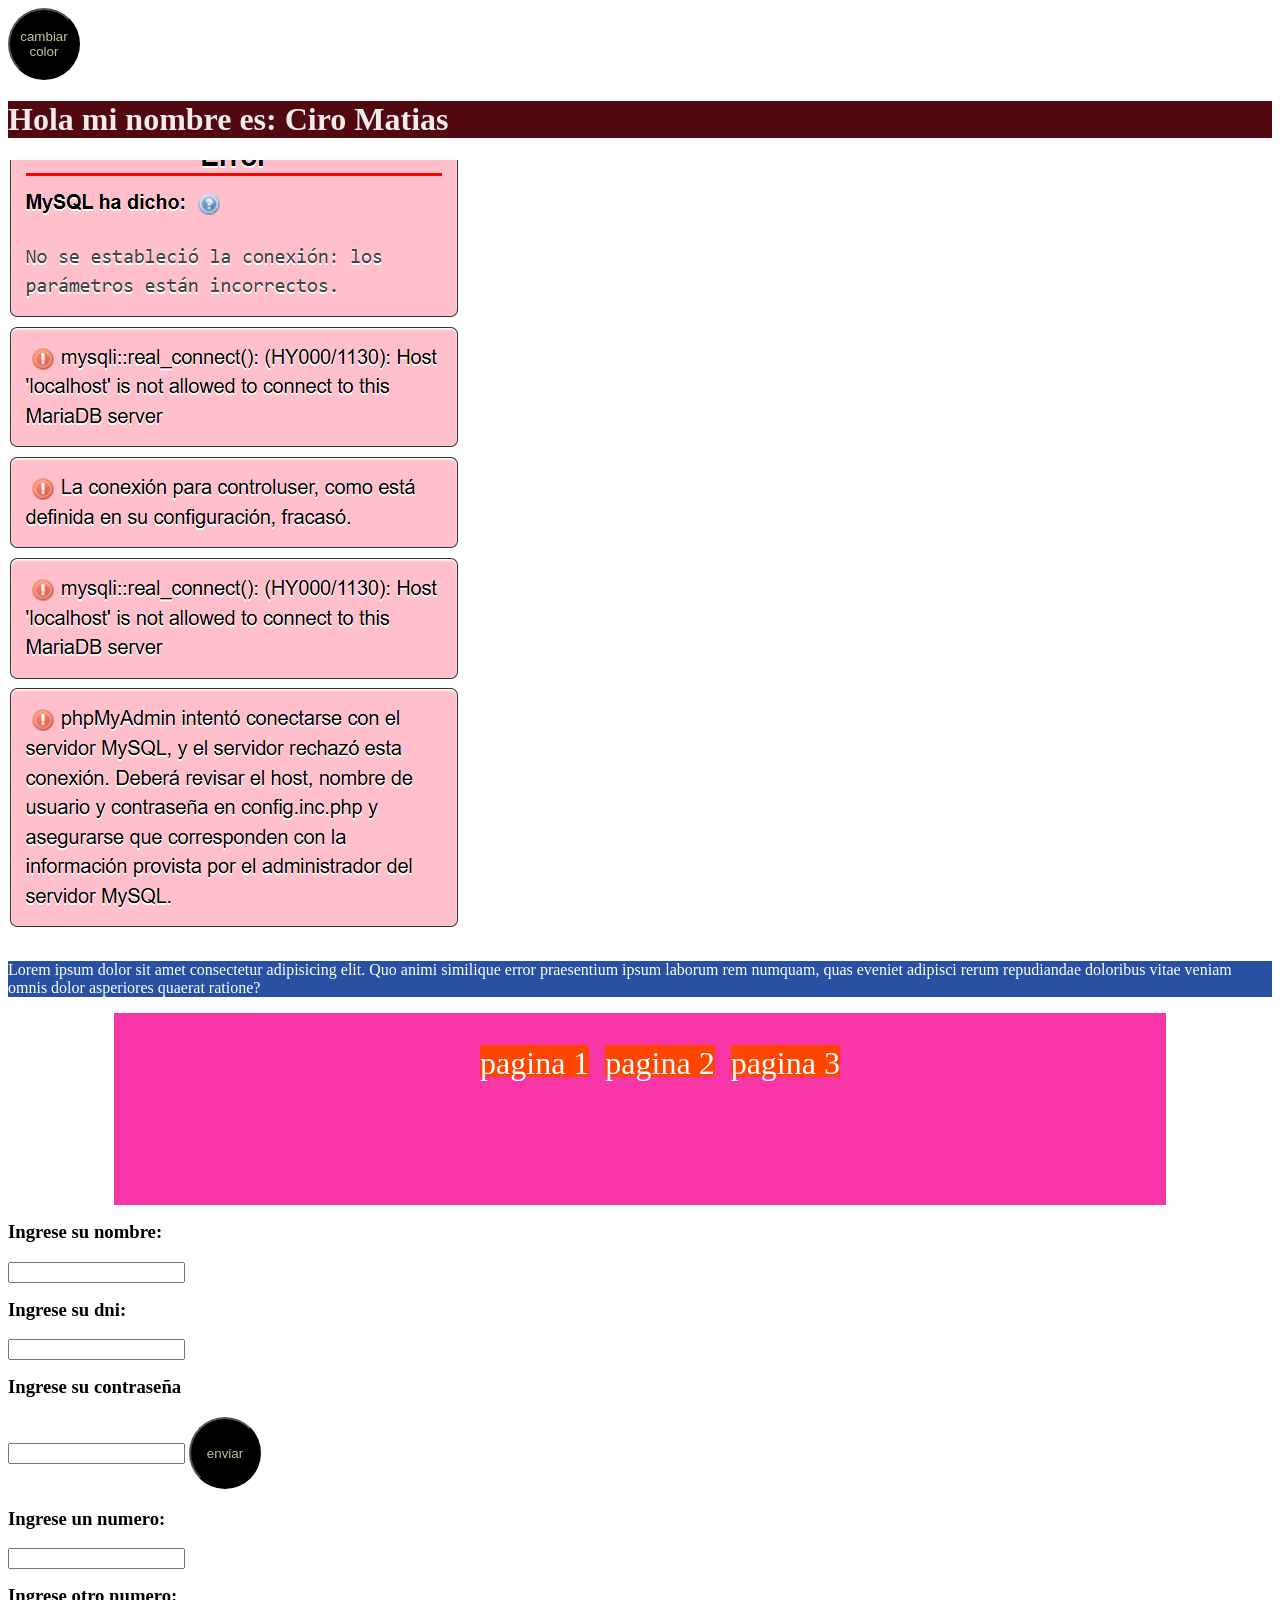
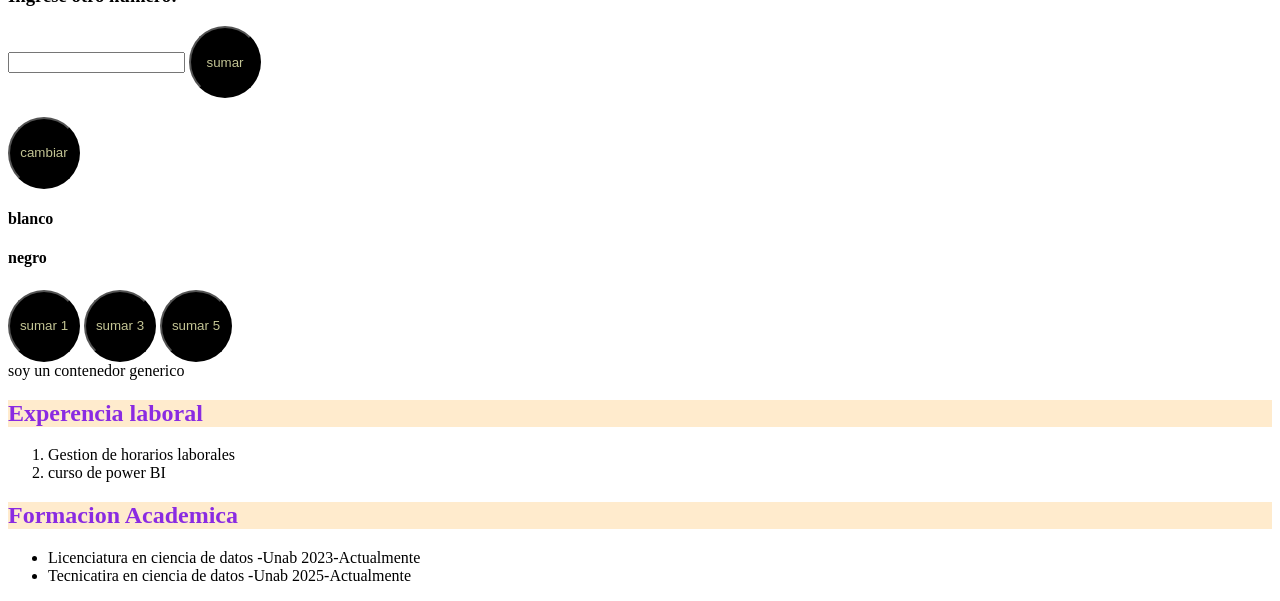
<file: index.html>
<!DOCTYPE html>
<html lang="sp">
<html>
    <head>
        <title>mi portafolio</title>
        <link rel="stylesheet" href="style.css">
    </head>
    <body>
        <button class="boton fondoNegro" id="Btn">cambiar color</button>
        <h1 class="TituloPrincipal">Hola mi nombre es: Ciro Matias</h1>

        <img src="imagenes/foto.de.perfil.png"> 
        <a href="https://www.google.com/">google</a>
       <p>Lorem ipsum dolor sit amet consectetur adipisicing elit. Quo animi similique error praesentium ipsum laborum rem numquam, quas eveniet adipisci rerum repudiandae doloribus vitae veniam omnis dolor asperiores quaerat ratione?
       </p>
       <ul class="Menuprincipal">
        <li class="paginas"><a href="pages/pagina1.html">pagina 1</a></li>
        <li class="paginas"><a href="pages/pagina2.html">pagina 2</a></li>
        <li class="paginas"><a href="pages/pagina3.html">pagina 3</a></li>
       </ul>
    <h3>Ingrese su nombre:</h3>
    <input type="text" id="nombre">
    <h3>Ingrese su dni:</h3>
    <input type="number" id="dni">
    <h3>Ingrese su contraseña</h3>
    <input type="password" id="password">
    <button class="boton fondoNegro" id="saludar" onclick="saludar()">enviar</button>
    <h3 id="mensaje"></h3>

    
    <h3>Ingrese un numero:</h3>
    <input type="number" id="num1">
    <h3>Ingrese otro numero:</h3>
    <input type="number" id="num2">
    <button class="boton fondoNegro" id="sumar" onclick="sumar()">sumar</button>
    <h3 id="resultado"></h3>

    <button class="boton fondoNegro" onclick="cambiar()">cambiar</button>
    <h4 id="blanco">blanco</h4>
    <h4 id="negro">negro</h4>  

    <h5 id="contador"></h5>
    <button class="boton fondoNegro" onclick="sumador(1)">sumar 1</button>
    <button class="boton fondoNegro" onclick="sumador(4)">sumar 3</button>
    <button class="boton fondoNegro" onclick="sumador(5)">sumar 5</button>

       <div>soy un contenedor generico</div>
        <section class="Eperiencia">

         <h2>Experencia laboral</h2>
         <ol>
            <li>Gestion de horarios laborales</li>
            <li>curso de power BI</li>
         </ol>

        </section>  
        

        <section class="Experiencia">

         <h2>Formacion Academica</h2>
         <ul>
            <li>Licenciatura en ciencia de datos -Unab 2023-Actualmente</li>
            <li>Tecnicatira en ciencia de datos -Unab 2025-Actualmente</li>
         </ul> 

        </section> 
       
       <script src="main.js"></script> 
    </body>
</html>
</file>
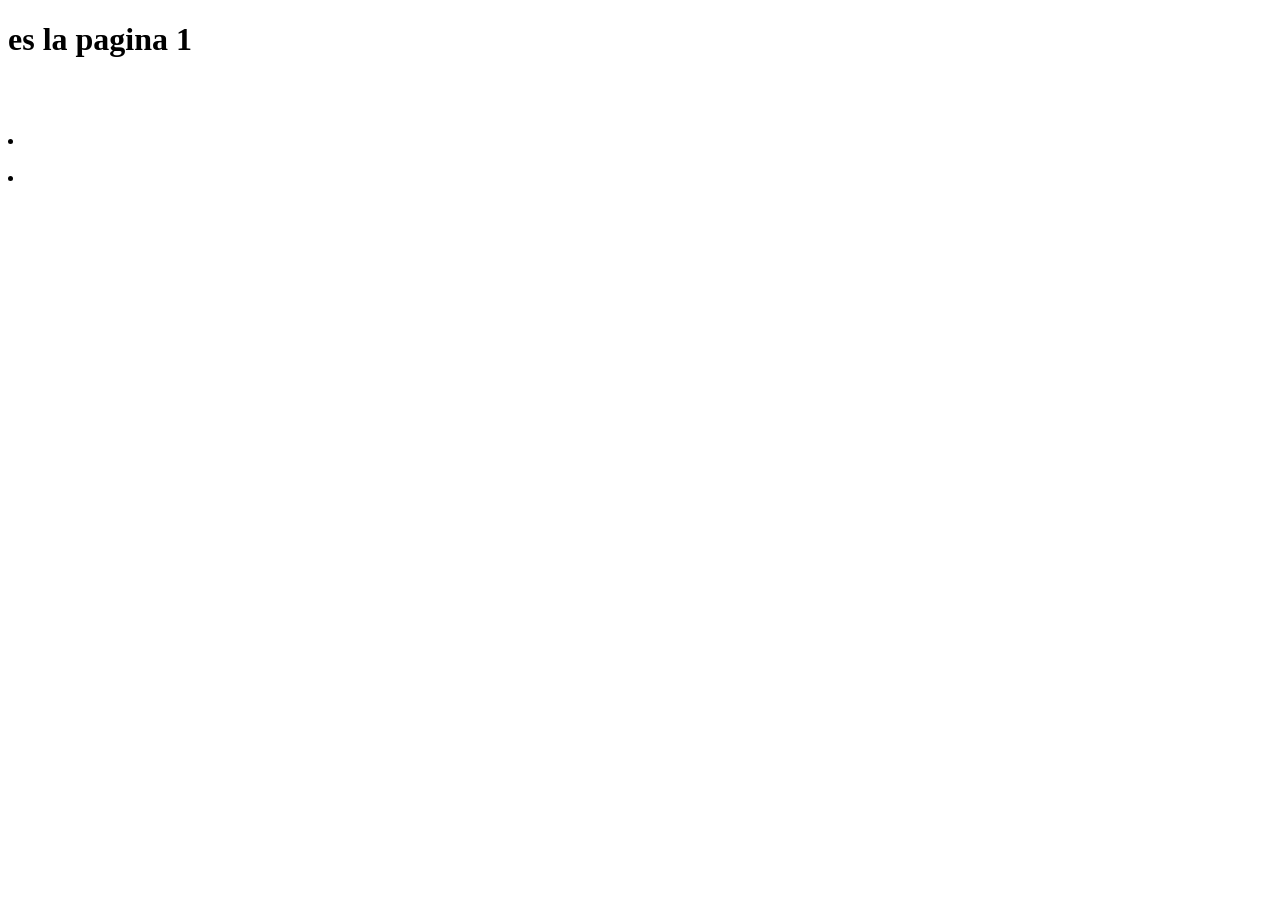
<file: pages/pagina1.html>
<!DOCTYPE html>
<html lang="sp">
<head>
    <meta charset="UTF-8">
    <meta name="viewport" content="width=device-width, initial-scale=1.0">
    <title>pag1</title>
    <link rel="stylesheet" href="../style.css">
</head>
<body>
    <h1> es la pagina 1</h1>
    <a href="../index.html">volver al home</a>
     <li><a href="pagina2.html">pagina 2</a></li>
      <li><a href="pagina3.html">pagina 3</a></li>
    <h1></h1>
</body>
</html>
</file>
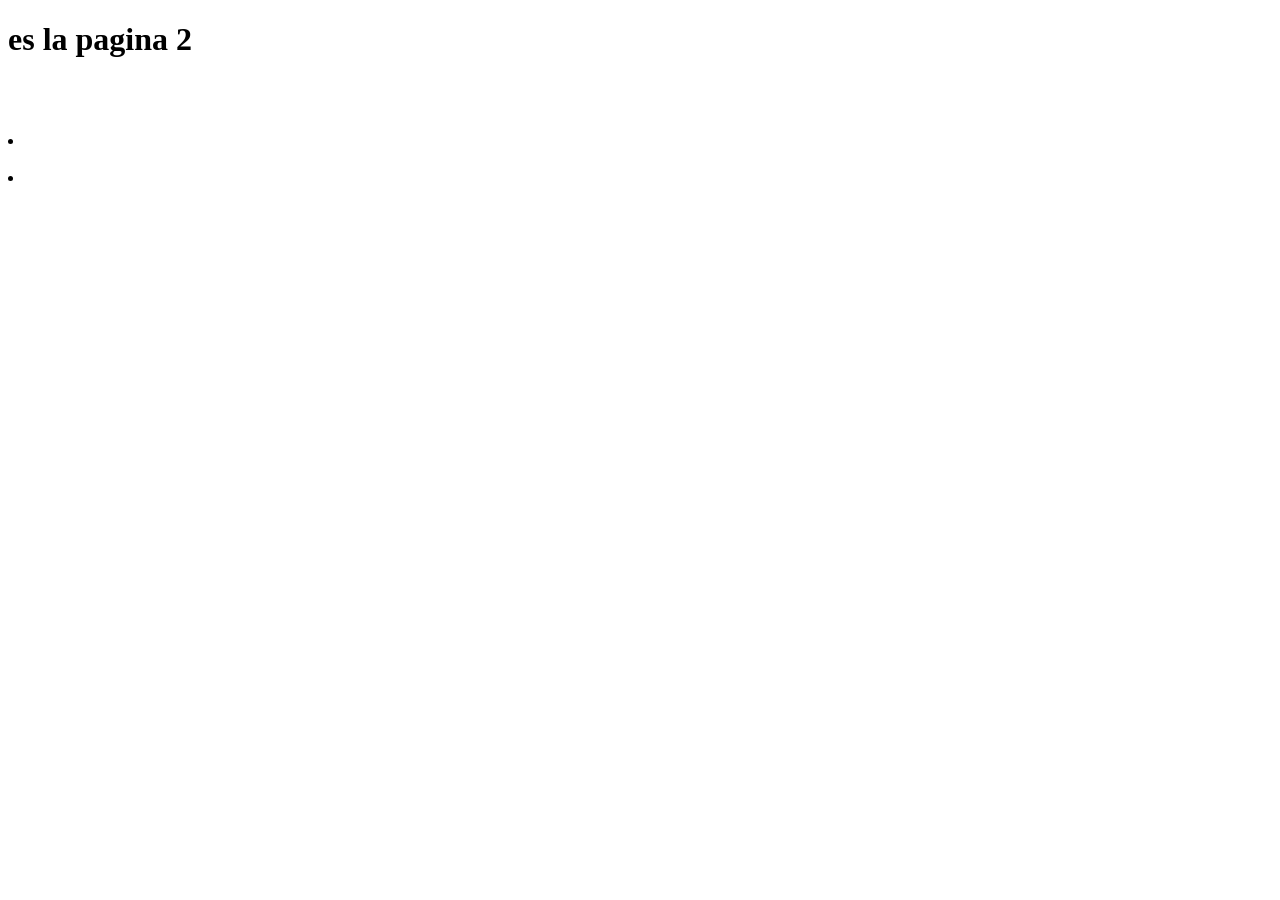
<file: pages/pagina2.html>
<!DOCTYPE html>
<html lang="en">
<head>
    <meta charset="UTF-8">
    <meta name="viewport" content="width=device-width, initial-scale=1.0">
    <title>pagina2</title>
</head>
<body>
    <h1>es la pagina 2</h1>
    <a href="../index.html">volver al home</a>
    <link rel="stylesheet" href="../style.css">
     <li><a href="pagina1.html">pagina 1</a></li>
        <li><a href="pagina3.html">pagina 3</a></li>
</body>
</html>
</file>
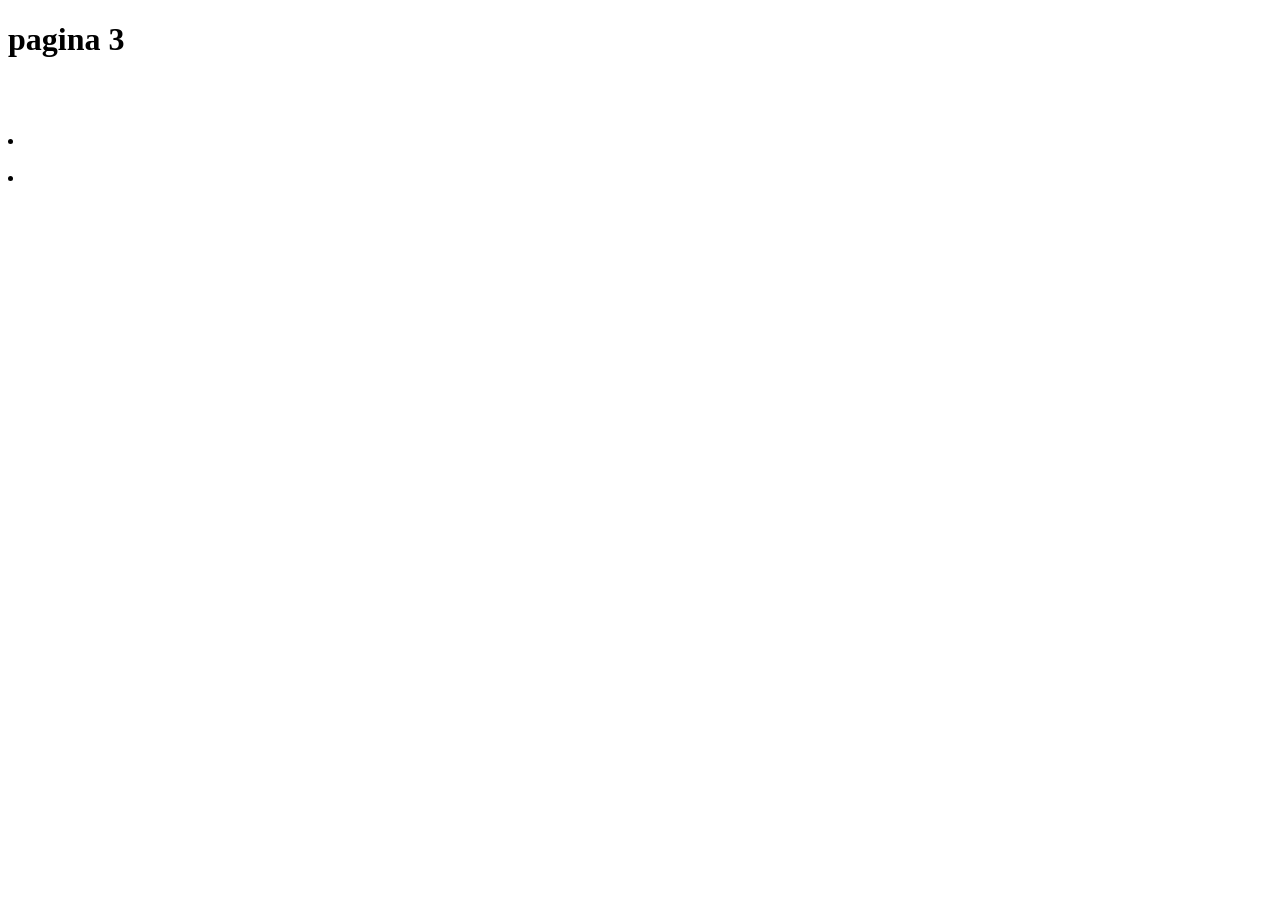
<file: pages/pagina3.html>
<!DOCTYPE html>
<html lang="en">
<head>
    <meta charset="UTF-8">
    <meta name="viewport" content="width=device-width, initial-scale=1.0">
    <title>pagina 3</title>
</head>
<body>
    <h1>pagina 3</h1>
     <a href="../index.html">volver al home</a>
    <link rel="stylesheet" href="../style.css">
       <li><a href="pagina1.html">pagina 1</a></li>
        <li><a href="pagina2.html">pagina 2</a></li>
</body>
</html>
</file>
<file: style.css>
h3 {
    margin-top: 1rem;
}

p {
    background-color:  #2851A3;
    color: white;
}


h2 {
    color: blueviolet;
    background-color: blanchedalmond;
} 

p {
    font-family: Georgia, 'Times New Roman', Times, serif;
}

.dark {
    background: #111;
    color: white;
}
.TituloPrincipal {
    background-color: #52080f;
    color: #f1ebeb;
}

.boton {
 background-color: #bcbe15;
 color: #c3c494;
 border-radius: 2.5rem;
 width: 4.5rem;
 height: 4.5rem;
}

.fondoNaranja {
    background-color: orange;
}

.fondoNegro {
    background-color: black;
}
.fondoVioleta {
    background-color: violet;
}
.fondoPurpura {
    background-color: purple;
}
#boton {
    background-color: aqua;
}

.Menuprincipal {
    width: 80%;
    height: 10rem;
    margin: auto;
    padding-top: 2rem;
    background-color: #f71b9be0;
    gap: 1rem;
    display: flex;
    padding-top: auto;
    justify-content: center;
} 

.paginas {
    background-color: orangered;
    height: 2rem;
    list-style: none;
    
}

a{
    color: #ffff;
    text-decoration: none;
    font-size: xx-large;
}
</file>
